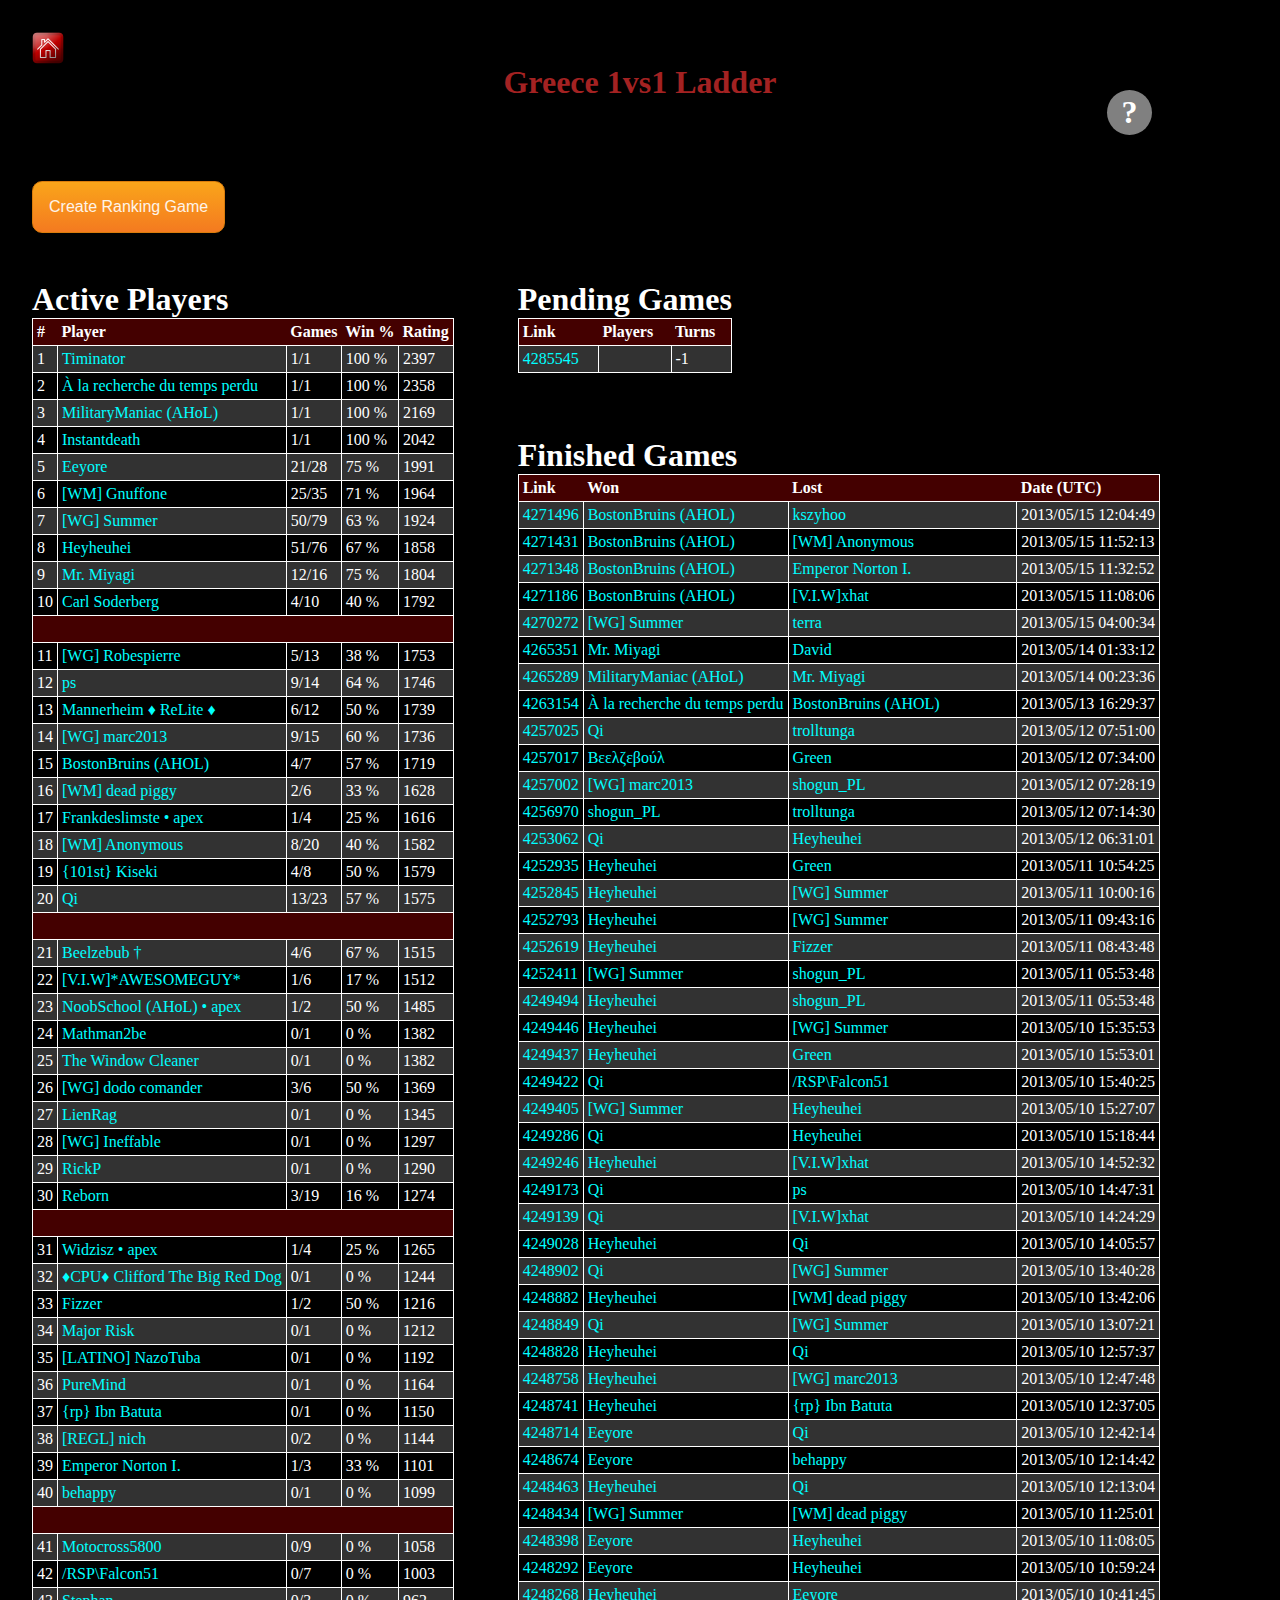
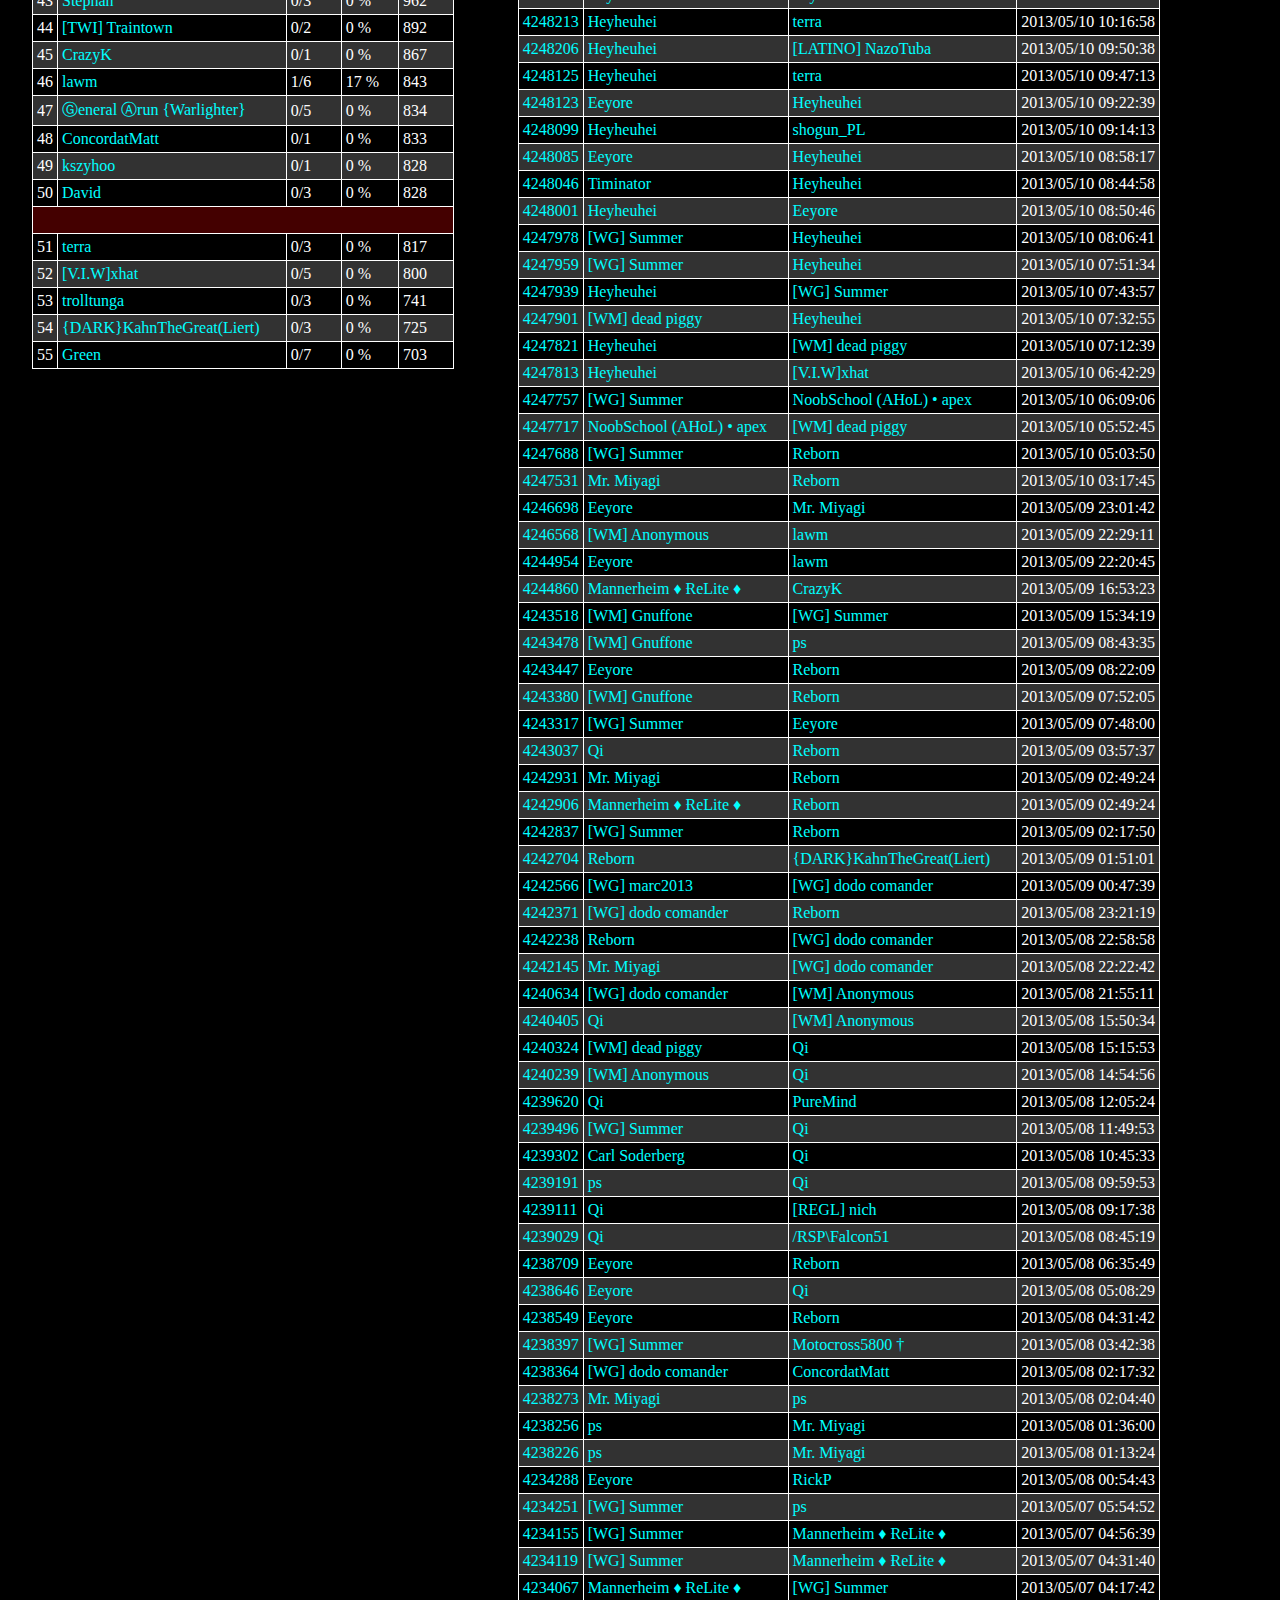
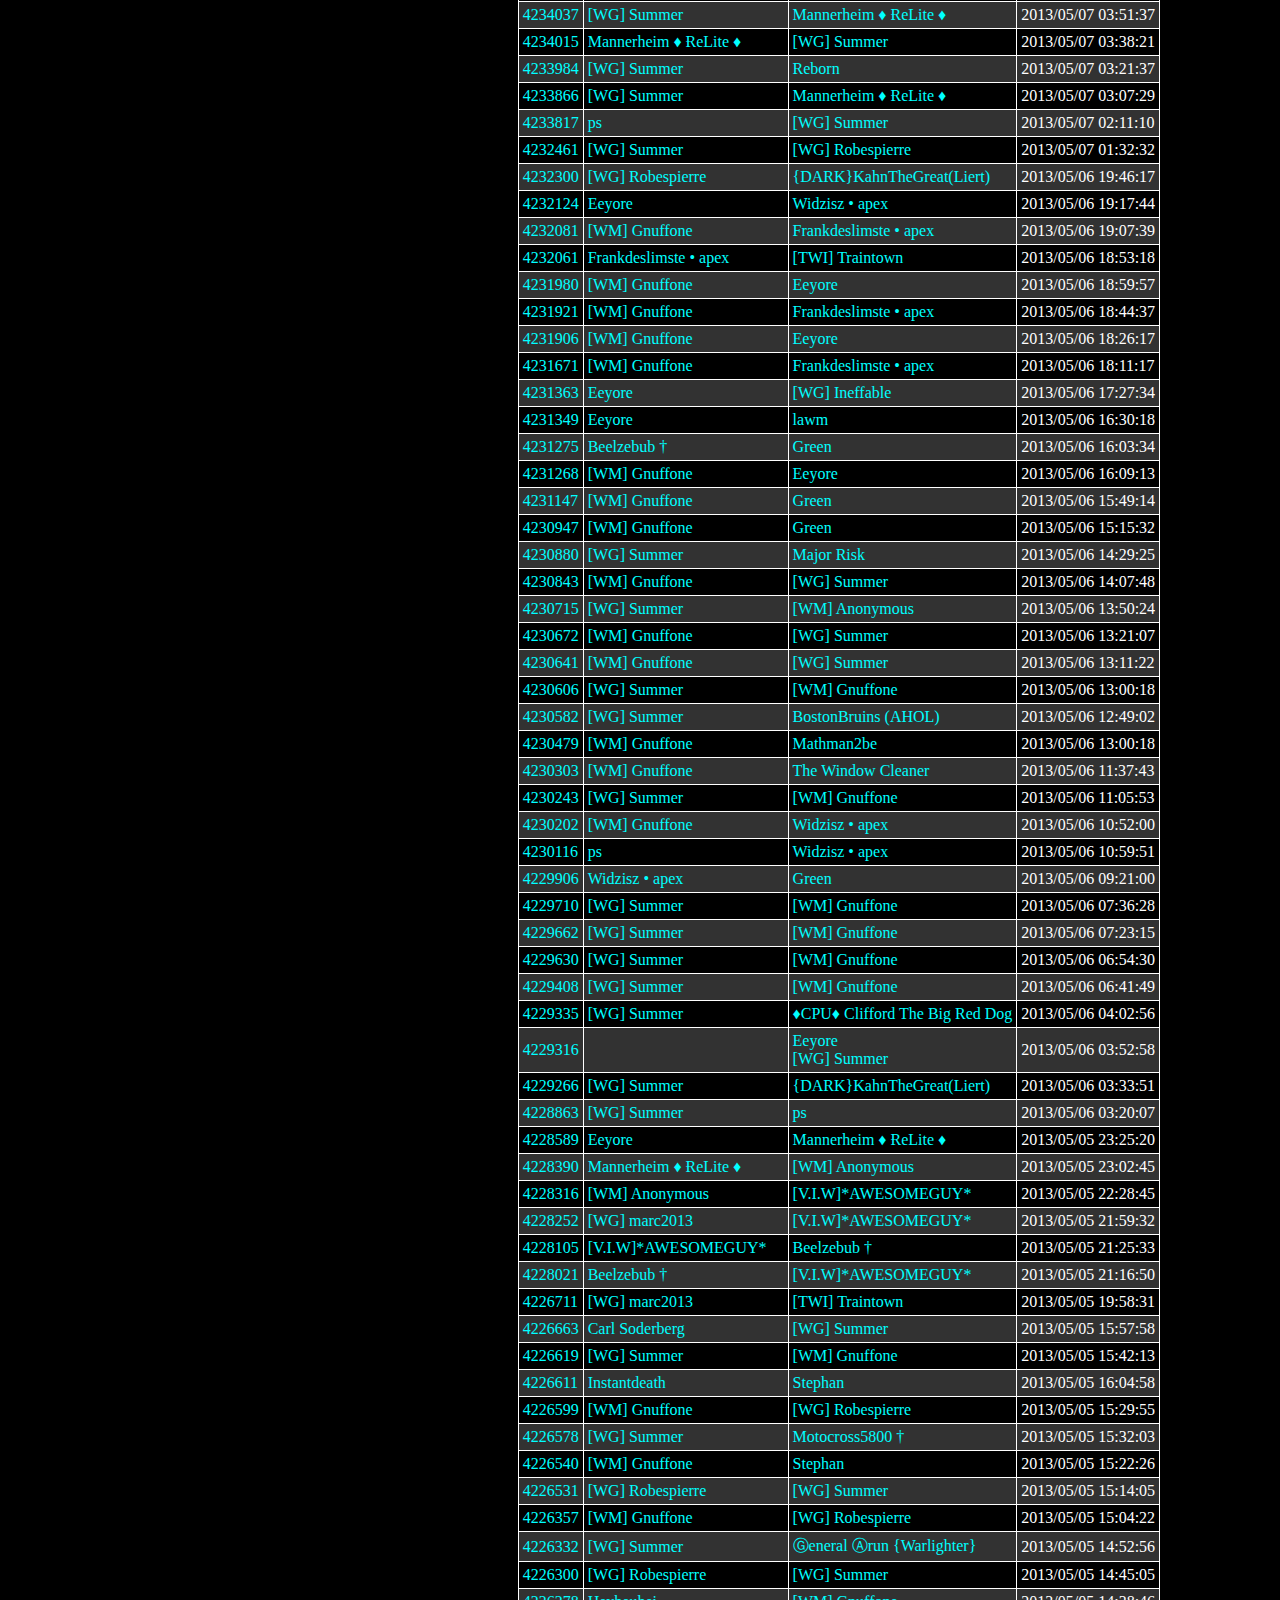
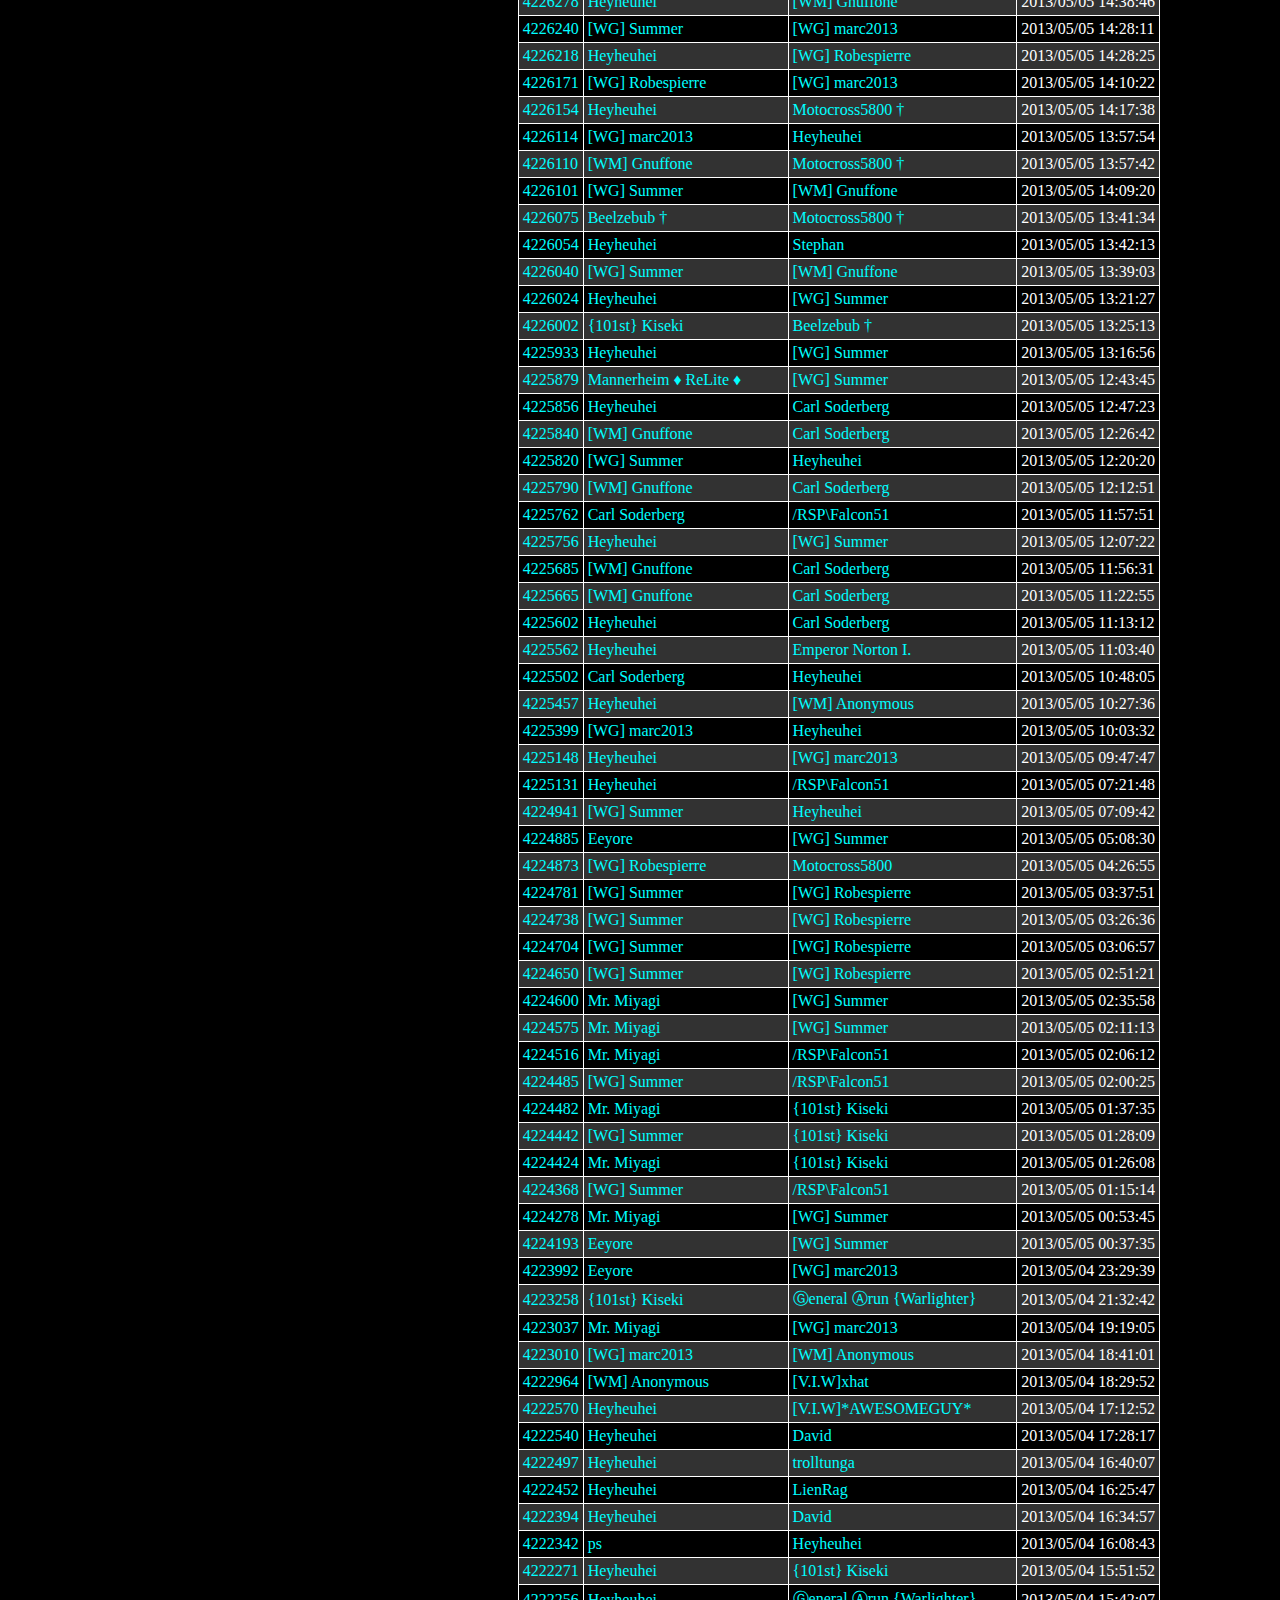
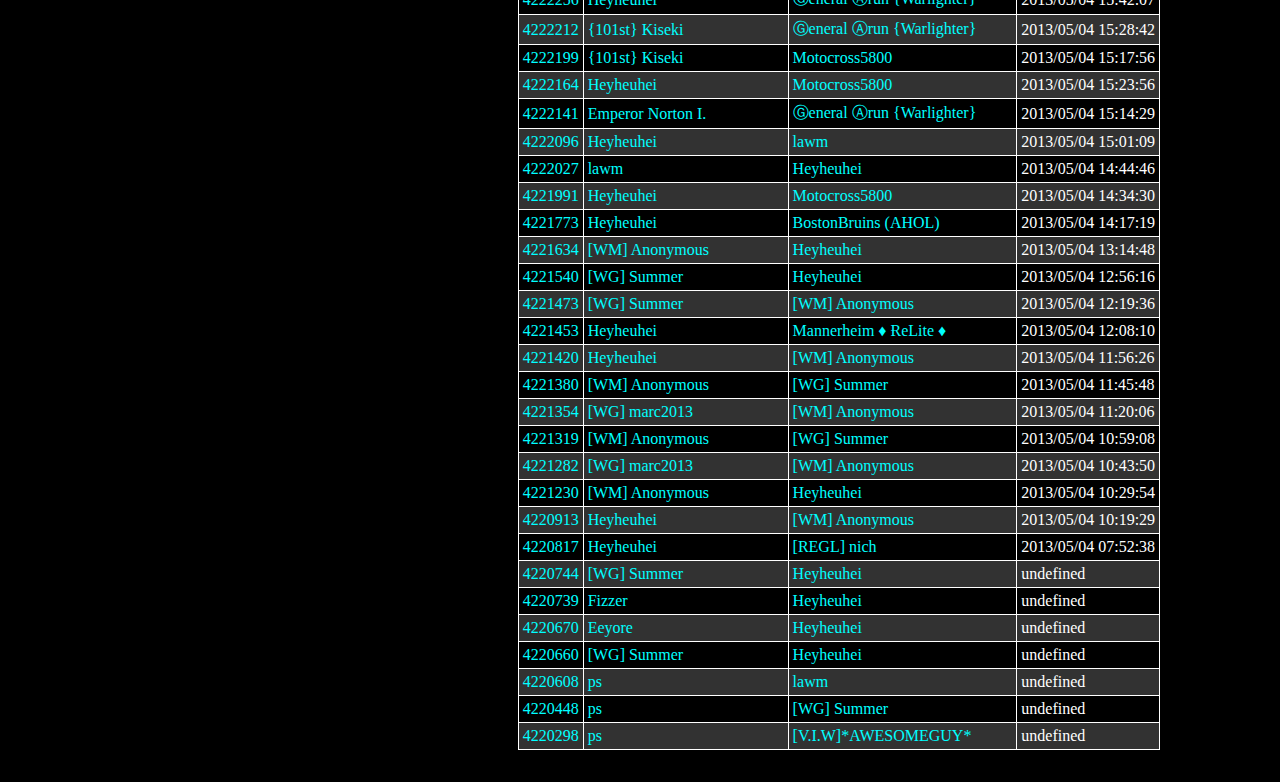
<file: greece1vs1/index.html>
<!DOCTYPE html PUBLIC "-//W3C//DTD HTML 4.01//EN" "http://www.w3.org/TR/html4/strict.dtd">
<html>
<head>
	<meta http-equiv="Content-Type" content="text/html; charset=UTF-8">
	<title>Greece 1vs1 Ladder</title>
	<link rel="STYLESHEET" type="text/css" href="client.css" />
	<script type="text/javascript" src="../common/jquery-1.9.1.min.js"></script>
	<script type="text/javascript" src="../common/glicko2.js"></script>
	
	<script type="text/javascript">

	function getParameterByName(name)
	{
	  name = name.replace(/[\[]/, "\\\[").replace(/[\]]/, "\\\]");
	  var regexS = "[\\?&]" + name + "=([^&#]*)";
	  var regex = new RegExp(regexS);
	  var results = regex.exec(window.location.href);
	  if(results == null)
		return "";
	  else
		return decodeURIComponent(results[1].replace(/\+/g, " "));
	}
	
	function init() {
		credits.init();	
		//console.log('test');
		$.ajaxSetup({ cache: false });
		$.ajax({
			url: "server.php?create=false"
		}).done(function( content ) {
				loadIndex('index_latest.json');
		});
//		loadIndex('index_latest.json');		
	}
	var glicko, glicko_players;
						
	function loadIndex(index) {
        $.ajaxSetup({ cache: false });
		$.getJSON( 'indexes/'+index, 
					function( json ) {
					
					
					
						var settings = {
						  tau : 0.5,
						  rpd : 604800,
						  rating : 1500,
						  rd : 300,
						  vol : 0.06
						};
						glicko = new glicko2.Glicko2(settings);
						glicko_players = [];
						//var player_avg_game_count = 0;
						//alert(json.players.length);
					
						$.each( json.players, function( i, player ) {
							glicko_players[player.token] = glicko.makePlayer();
							//player_avg_game_count += (player.wins+player.losses);
						})
						//var avg_games = player_avg_game_count / json.players.length;
						
						
						var pending_games = document.getElementById('pending_games');
						var pghtml = '<h2>Pending Games</h2><table><tr><th>Link</th><th>Players</th><th>Turns</th></tr>';
						$.each( json.games, function( i, game ) {
							
							if (game.state != 'Finished') {
								var playersinfo = '';
								var teams = [];
								teams[0] = '';
								teams[1] = '';
								teams['unselected'] = '';
								for (var j=0; j<game.players.length; j++) {
									//console.log(game.players[j].team);
									// team isnt actually implemented on GameFeed API yet
									var team = game.players[j].team;
									if (team) {
										if (teams[parseInt(team)] == '') {
											teams[parseInt(team)] += '<a href="http://warlight.net/Profile?p='+game.players[j].id+'">'+game.players[j].name+'</a>';
										} else {
											teams[parseInt(team)] += ' + <a href="http://warlight.net/Profile?p='+game.players[j].id+'">'+game.players[j].name+'</a>';
										}
									}
								}
								//console.log(teams[0]+teams[1]);
								if (teams[0]+teams[1] != '') {
									playersinfo = teams[0]+'<br>vs<br>'+teams[1];
								} else {
									for (var j=0; j<game.players.length; j++) {
									playersinfo += '<a href="http://warlight.net/Profile?p='+game.players[j].id+'">'+game.players[j].name+'</a><br>';
									}
								}
								pghtml += '<tr><td><a href="http://warlight.net/MultiPlayer?GameID='+game.id+'">'+game.id+'</a></td><td class="centerfy">'+playersinfo+'</td><td>'+game.numberOfTurns+'</td></tr>';
							}
						})
						pghtml += '</table>';
						if (pending_games) {
							pending_games.innerHTML = pghtml;
						}
						
						//json.games.sort(function(a,b){return b.id - a.id;});
						var matches = [];
						
						var sortable = [];
						for (var g in json.games)
      						sortable.push([g, json.games[g]]);
      
						sortable.sort(function(g1, g2){ return g2[1].id - g1[1].id; });

						var finished_games = document.getElementById('finished_games');
						var fghtml = '<h2>Finished Games</h2><table><tr><th>Link</th><th>Won</th><th>Lost</th><th>Date (UTC)</th></tr>';
						$.each( sortable, function( i, ourgame ) {
							//console.log("each game");
							var game = ourgame[1];
							if (game.state == 'Finished') {
								//console.log("each finished game");
								var playersinfo = '';
								var teams = [];
								teams['Won'] = '';
								teams['Didnt'] = '';
								var gstack = [];
								for (var j=0; j<game.players.length; j++) {
									var state = game.players[j].state;
									if (state == 'Won') {
										gstack[0] = glicko_players[game.players[j].id];
										teams['Won'] += '<a href="http://warlight.net/Profile?p='+game.players[j].id+'">'+game.players[j].name+'</a><br>';
									} else {
										gstack[1] = glicko_players[game.players[j].id];
										teams['Didnt'] += '<a href="http://warlight.net/Profile?p='+game.players[j].id+'">'+game.players[j].name+'</a><br>';
									}
									if (state == 'EndedByVote') {
										gstack[0] = glicko_players[game.players[0].id];
										gstack[1] = glicko_players[game.players[1].id];
										gstack[2] = 0.5;
									} else {
										gstack[2] = 1;
									}
								}
								
								matches.push(gstack);
								if (i%5 == 0)
								{
									glicko.updateRatings(matches);
									matches = [];
								}
								fghtml += '<tr><td><a href="http://warlight.net/MultiPlayer?GameID='+game.id+'">'+game.id+'</a></td><td>'+teams['Won']+'</td><td>'+teams['Didnt']+'</td><td>'+game.datetime+'</td></tr>';
							}
						})
						fghtml += '</table>';
						if (finished_games) {
							finished_games.innerHTML = fghtml;
						}
						
						glicko.updateRatings(matches);
						json.players.sort(function(pl1, pl2){ return glicko_players[pl2.token].getRating() - glicko_players[pl1.token].getRating(); });
						
						var players = document.getElementById('players');
						var plhtml = '<h2>Active Players</h2><table><tr><th>#</th><th>Player</th><th>Games</th><th>Win %</th><th>Rating</th></tr>';
						//console.log(json);//.players.length);
						$.each( json.players, function( i, player ) {
							//console.log(player + ' ' + i);
							var active = '';
							//if (player.active == 'false') active = ' (innactive)';
							plhtml += '<tr><td>'+(i+1)+'</td><td><a href="http://warlight.net/Profile?p='+player.token+'">'+player.name+'</a>'+active+'</td><td>'+player.wins+'/'+(player.wins+player.losses)+'</td><td>'+Math.round(player.wins/(player.wins+player.losses)*100)+' %</td><td>'+glicko_players[player.token].getRating()+'</td></tr>';
							if ((i+1)%10 == 0) plhtml += '<tr><th colspan="6">&nbsp;</th></tr>';
						})
						plhtml += '</table>';
						if (players) {
							players.innerHTML = plhtml;
						}



					}
				);
	}

	var credits = {
 			visible: false,
 			d: function(id){
 				return document.getElementById(id);
 			},
 			init: function(){
 				this.d('credit').onclick = this.handler;
 				this.d('cb').onclick = this.handler;
 			},
 			handler: function(){
 				var self = credits;
 				self.visible = (self.visible) ? false : true;
 				self.d('info2').className = (self.visible) ? '' : 'hidden';
 			}
 	}
 
	
 	function startGame() {
 		document.getElementById('start_new_game').disabled = true;
 		document.getElementById('start_new_game').value = 'Starting...';
 	 	$.ajaxSetup({ cache: false });
		
		$.ajax({
			url: "server.php"
		}).done(function( content ) {
			
			var myarr = content.split(":");

			if (myarr[0] != 'done') {
				alert("please notify your admin about this error message: "+content);
			} else {
				window.location.href = 'http://warlight.net/MultiPlayer?GameID='+myarr[1];
			}
		});
 	}
 	
	</script>
	
</head>
<body onload="init()">
	<div id="home"><a href="http://tpolm.org/~ps/wl_clot"><img src="../common/red-home-icon.png" width="32px"></a></div>
	<div id="credit">?</div>
	<div id="info2" class="hidden">
		<h1>Info</h1>
		<br>
		<p>1vs1 Ladder on the <a href="http://warlight.net/MultiPlayer?TemplateID=305181">Ancient Greece map, szeweningen's settings</a>.</p>
		<p>The game is realtime, 1vs1, 0% luck, Straight Round, no cards.</p>
		<p>This ladder is for Members only due to the GameAPI limitations.</p>
		<br>
		<p>Click the button to create a new official game. Only official games count for the ranking.</p>
		<br>
		<p>The rating is calculated using <a href="http://en.wikipedia.org/wiki/Glicko_rating_system">Glicko-2</a> algorythm in batches of 5 games.</p>
		<br>
		<p>Put together by <a href="http://tpolm.org/~ps">ps</a> for <a href="http://warlight.net">Warlight</a> players using the <a href="http://wiki.warlight.net/index.php/API">GameAPI</a>.</p>
		<br>
		<p id="cb">[ Close ]</p>
	</div>

	<h1>Greece 1vs1 Ladder</h1>

	<div id="new_game"><input id="start_new_game" name="start_new_game" type="button" value="Create Ranking Game" onclick="startGame();"></div>
	<div id="content">
		<div id="players">Loading...</div>
		<div id="pending_games">Loading...</div>
		<div id="finished_games">Loading...</div>
	</div>
</body>
<!--<body>Debugging stuff... be back soon.</body>-->
</html>
</file>
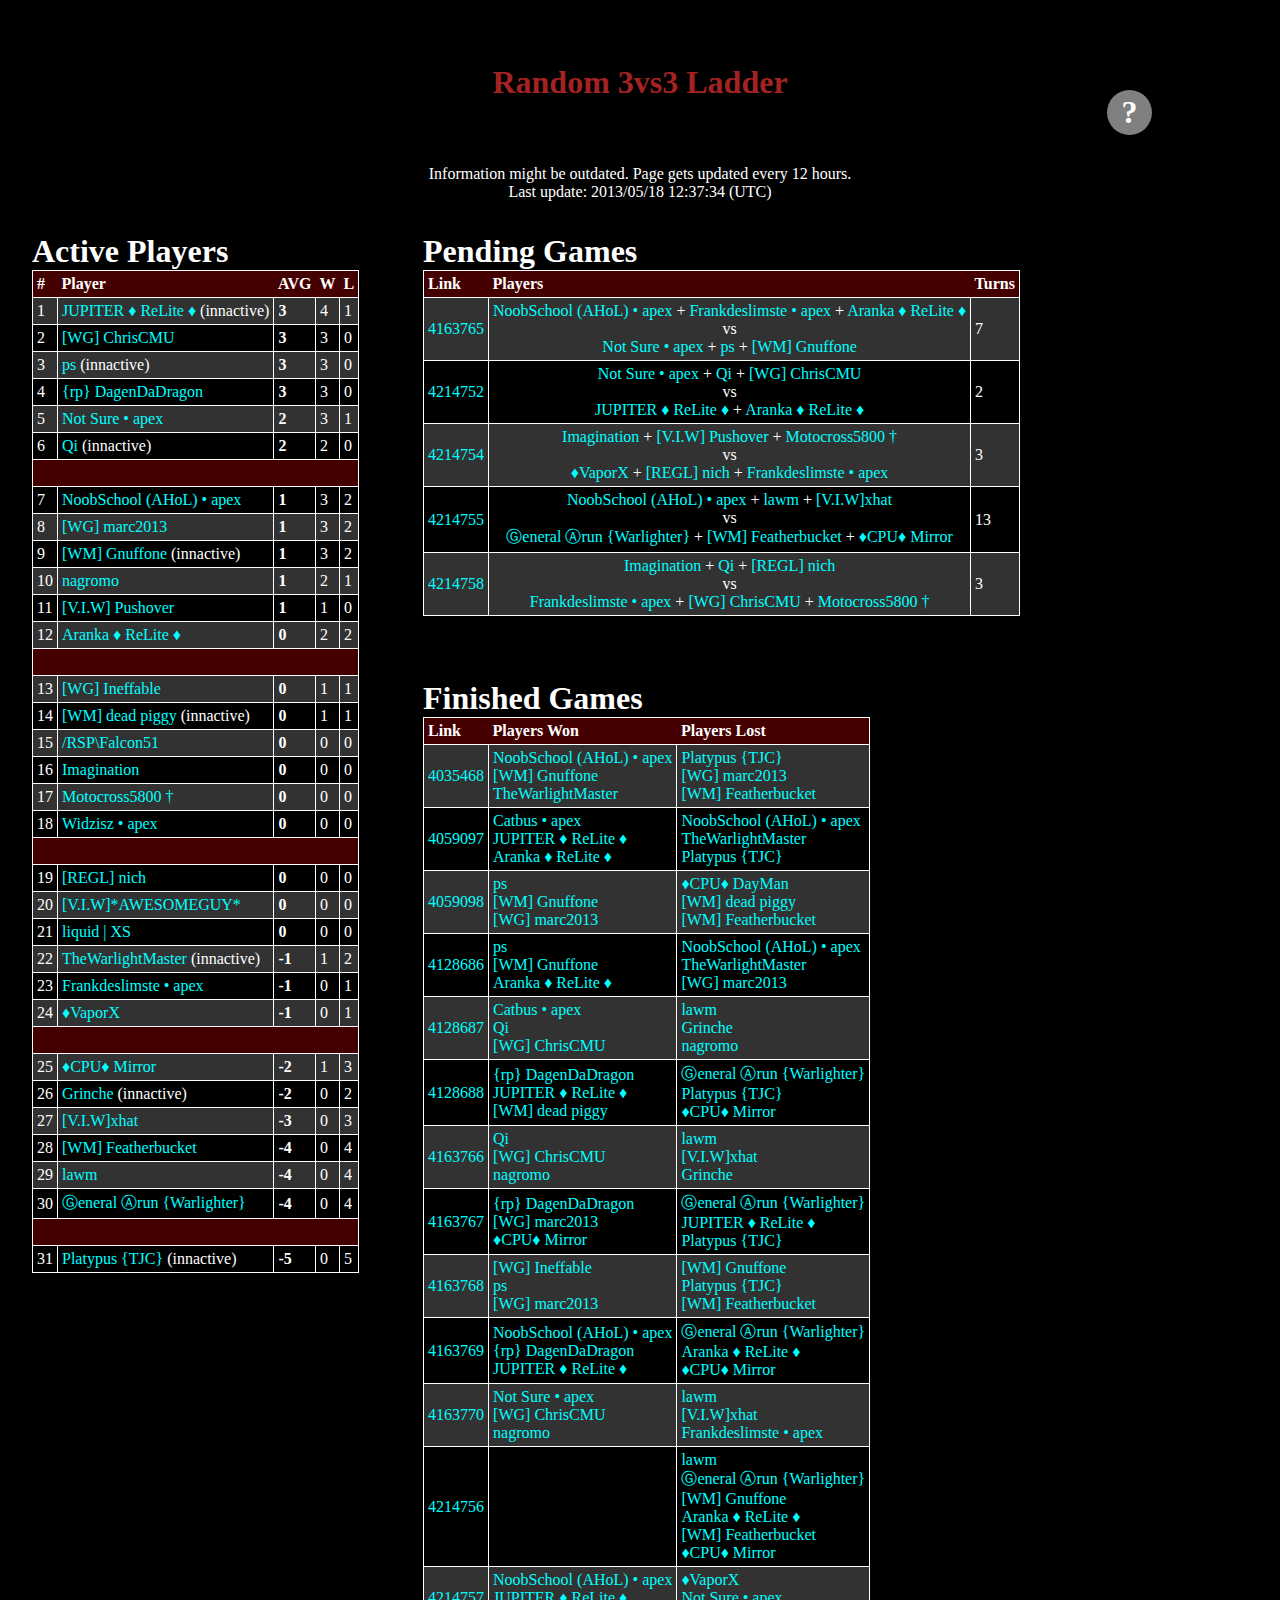
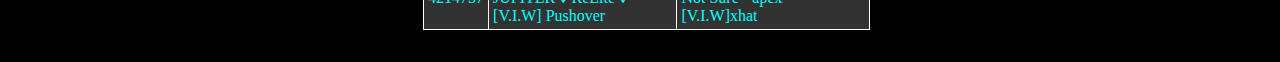
<file: random3vs3/index.html>
<!DOCTYPE html PUBLIC "-//W3C//DTD HTML 4.01//EN" "http://www.w3.org/TR/html4/strict.dtd">
<html>
<head>
	<meta http-equiv="Content-Type" content="text/html; charset=UTF-8">
	<title>Random 3vs3 Ladder</title>
	<link rel="STYLESHEET" type="text/css" href="client.css" />
	<script type="text/javascript" src="jquery-1.9.1.min.js"></script>
	
	<script type="text/javascript">

	function getParameterByName(name)
	{
	  name = name.replace(/[\[]/, "\\\[").replace(/[\]]/, "\\\]");
	  var regexS = "[\\?&]" + name + "=([^&#]*)";
	  var regex = new RegExp(regexS);
	  var results = regex.exec(window.location.href);
	  if(results == null)
		return "";
	  else
		return decodeURIComponent(results[1].replace(/\+/g, " "));
	}

	//var dirname = 'eastasia3vs3randomladder';
	
	function init() {
		credits.init();	
		//console.log('test');
		$.ajaxSetup({ cache: false });
		
		loadIndex('index_latest.json');
		
		/*var index = getParameterByName('index');
		
		if (index !== "") {
			loadIndex(index);
		} else {
			$.ajax({
					url: "server.php"
				}).done(function( content ) {
					if (content != 'done') {
						alert("please notify your admin about this error message: "+content);
					}
					
					loadIndex('index_latest.json');
				
				});
		}*/
	}
	
	function loadIndex(index) {
        $.ajaxSetup({ cache: false });
		$.getJSON( 'indexes/'+index, 
					function( json ) {
						var players = document.getElementById('players');
						var plhtml = '<h2>Active Players</h2><table><tr><th>#</th><th>Player</th><th>AVG</th><th>W</th><th>L</th></tr>';
						// todo: hide innactive
						
						//console.log(json);//.players.length);
						$.each( json.players, function( i, player ) {
							//console.log(player + ' ' + i);
							var active = '';
							if (player.active == 'false') active = ' (innactive)';
							plhtml += '<tr><td>'+(i+1)+'</td><td><a href="http://warlight.net/Profile?p='+player.token+'">'+player.name+'</a>'+active+'</td><td><b>'+player.average+'</b></td><td>'+player.wins+'</td><td>'+player.losses+'</td></tr>';
							if ((i+1)%6 == 0) plhtml += '<tr><th colspan="5">&nbsp;</th></tr>';
						})
						plhtml += '</table>';
						if (players) {
							players.innerHTML = plhtml;
						}
						
						
						var pending_games = document.getElementById('pending_games');
						var pghtml = '<h2>Pending Games</h2><table><tr><th>Link</th><th>Players</th><th>Turns</th></tr>';
						$.each( json.games, function( i, game ) {
							
							if (game.state != 'Finished') {
								var playersinfo = '';
								var teams = [];
								teams[0] = '';
								teams[1] = '';
								teams['unselected'] = '';
								for (var j=0; j<game.players.length; j++) {
									//console.log(game.players[j].team);
									// team isnt actually implemented on GameFeed API yet
									var team = game.players[j].team;
									if (team) {
										if (teams[parseInt(team)] == '') {
											teams[parseInt(team)] += '<a href="http://warlight.net/Profile?p='+game.players[j].id+'">'+game.players[j].name+'</a>';
										} else {
											teams[parseInt(team)] += ' + <a href="http://warlight.net/Profile?p='+game.players[j].id+'">'+game.players[j].name+'</a>';
										}
									}
								}
								//console.log(teams[0]+teams[1]);
								if (teams[0]+teams[1] != '') {
									playersinfo = teams[0]+'<br>vs<br>'+teams[1];
								} else {
									for (var j=0; j<game.players.length; j++) {
									playersinfo += '<a href="http://warlight.net/Profile?p='+game.players[j].id+'">'+game.players[j].name+'</a><br>';
									}
								}
								pghtml += '<tr><td><a href="http://warlight.net/MultiPlayer?GameID='+game.id+'">'+game.id+'</a></td><td class="centerfy">'+playersinfo+'</td><td>'+game.numberOfTurns+'</td></tr>';
							}
						})
						pghtml += '</table>';
						if (pending_games) {
							pending_games.innerHTML = pghtml;
						}
						
						
						var finished_games = document.getElementById('finished_games');
						var fghtml = '<h2>Finished Games</h2><table><tr><th>Link</th><th>Players Won</th><th>Players Lost</th></tr>';
						$.each( json.games, function( i, game ) {
							//console.log("each game");
							if (game.state == 'Finished') {
								//console.log("each finished game");
								var playersinfo = '';
								var teams = [];
								teams['Won'] = '';
								teams['Didnt'] = '';
								for (var j=0; j<game.players.length; j++) {
									var state = game.players[j].state;
									if (state == 'Won') {
										teams['Won'] += '<a href="http://warlight.net/Profile?p='+game.players[j].id+'">'+game.players[j].name+'</a><br>';
									} else {
										teams['Didnt'] += '<a href="http://warlight.net/Profile?p='+game.players[j].id+'">'+game.players[j].name+'</a><br>';
									}
								}
								fghtml += '<tr><td><a href="http://warlight.net/MultiPlayer?GameID='+game.id+'">'+game.id+'</a></td><td>'+teams['Won']+'</td><td>'+teams['Didnt']+'</td></tr>';
							}
						})
						fghtml += '</table>';
						if (finished_games) {
							finished_games.innerHTML = fghtml;
						}
						
						
						// todo: add link somewhere to current json.ref and previous (if not 00000)
						// todo: add link to next if loaded index is not index_latest.json	
						
						document.getElementById('info').innerHTML = 'Information might be outdated. Page gets updated every 12 hours.<br>Last update: '+json.datetime+' (UTC)';
						
					}
				);
	}

	var credits = {
 			visible: false,
 			d: function(id){
 				return document.getElementById(id);
 			},
 			init: function(){
 				this.d('credit').onclick = this.handler;
 				this.d('cb').onclick = this.handler;
 			},
 			handler: function(){
 				var self = credits;
 				self.visible = (self.visible) ? false : true;
 				self.d('info2').className = (self.visible) ? '' : 'hidden';
 			}
 	}
 	
 	
	</script>
	
</head>
<body onload="init()">
	<div id="credit">?</div>
	<div id="info2" class="hidden">
		<h1>Info</h1>
		<br>
		<p>A new batch of games is created when the total number of pending games drops below the possible total. On a new batch of games 2 sets are created: The first set with random teams composed amongst the 6 members of each ranking tier. The second set pairs the top ladder member with 2 of the bottom and sets them against the second top ladder member with the 2 next bottom ladder positions, and so on consecutively.</p>
		<br>
		<p>The full batch of new games is created using the template that has been less used in the ladder so far. Templates will be replaced when leader of the ladder reaches number of wins multiple of 10. There will be a poll to pick which template to retire, and the leader gets to pick it's replacement.</p>
		<br>
		<p>List of templates:</p>
		<ul>
		<li><a href="http://warlight.net/MultiPlayer?TemplateID=290970">Strategic East Asia</a></li>
		<li><a href="http://warlight.net/MultiPlayer?TemplateID=301803">Europe Warlords</a></li>
		<li><a href="http://warlight.net/MultiPlayer?TemplateID=301787">Medium France</a></li>
		<li><a hef="http://warlight.net/MultiPlayer?TemplateID=301673">Europe Cities</a></li>
		<li><a href="http://warlight.net/MultiPlayer?TemplateID=301792">Battle Islands IV</a></li>
		<li><a href="http://warlight.net/MultiPlayer?TemplateID=301801">Imperium Romanum</a></li>
		</ul>
		<br>
		<p>To join: post a request on the <a href="http://warlight.net/Forum/Thread?ThreadID=5595">forum thread</a>.</p>
		<br>
		<p>To retire: post a request on the <a href="http://warlight.net/Forum/Thread?ThreadID=5595">forum thread</a>, decline a game or get booted from a game.</p>
		<br>
		<p>Put together by <a href="http://tpolm.org/~ps">ps</a> for <a href="http://warlight.net">Warlight</a> players using the <a href="http://wiki.warlight.net/index.php/API">GameAPI</a>.<br>Thanks Gui for helping pick the templates.</p>
		<br>
		<p id="cb">[ Close ]</p>
	</div>



	<h1>Random 3vs3 Ladder</h1>
	<div id="info">Information might be outdated. Page gets updated every 12 hours.</div>
	<div id="content">
		<div id="players">Loading...</div>
		<div id="pending_games">Loading...</div>
		<div id="finished_games">Loading...</div>
	</div>
</body>
</html>
</file>
<file: greece1vs1/client.css>
/*
@font-face {
		  font-family: myfont;
		  src: url('font.ttf');
}*/

* {
margin:0px;
padding:0px;
}


body {
    margin: 0px;
    padding: 0px;
  	font-family: myfont;
  	color: #3333C6;
  	background-color: #000000;
}

h1{
  border: none;
  color: #a32222;
  font-style: normal;
  text-align: center;
  margin: 2em;
}

a:link, 
a:visited, 
a:active
{text-decoration: none; color: cyan}
a:hover
{text-decoration: underline; color: cyan}

#info {
	text-align: center;
	color: #ffffff;
}

#container {
  	margin: 2em auto;
}

#players {
	float: left;
	margin: 2em;
}

#pending_games {
	float: left;
	text-align: left;
	margin: 2em;
}

#finished_games {
	float: left;
	text-align: left;
	margin: 2em;
}

table {
	border: 1px solid white;
	width: 100%;
	text-align: left;
	border-spacing:0;
 	border-collapse:collapse;
}

h2 {
	color: #ffffff;
	font-size: 2em;
}

th {
	background-color: #440000;
	color: #ffffff;
	border: 0px;
	padding: 4px;
}

tr {
	background-color: #000000;
	color: #ffffff;
}

tr:nth-child(even) {
    background-color: #323232;
}

td {
	border: 1px solid white;
	padding: 4px;
	white-space: nowrap;
}

.centerfy {
	text-align: center;
}

.hidden {
	display: none;
}

#credit {
	border-radius: 100%;
	background-color: rgba(255, 255, 255, 0.5);
	color: #ffffff;
	position: absolute;
	z-index: 1;
	top: 10%;
	right: 10%;
	padding: 0.45em 0.45em 0.45em 0.45em;
	line-height: 16px;
	font-size: 2em;
	text-align: center;
	font-weight: bold;
	cursor: pointer;
}

#credit:hover {
	background-color: rgba(255, 255, 255, 0.3);
}

#info2 {
	font-family: "Exo",sans-serif !important;
	width: 430px;
	position: absolute;
	left: 50%;
	top: 12px;
	z-index: 100;
	background: rgba(255, 255, 255, 1.0);
	padding: 25px;
	border: 1px solid #AAA;
	box-shadow: 0 0 12px #aaa;
	color: #333;
	font-family: 'Coming Soon';
	line-height: 1.2em;
	font-size: 0.9em;
	margin-left: -240px;
	font-weight: 200;
	opacity: 1.0;
}

#info2 a {
	text-decoration: underline;
	font-weight: 400;
	color: #5A5A5A;
	-webkit-transition: all 0.2s linear;
}


#cb {
	cursor: pointer;
	font-weight: 400;
}

#cb:hover {
	color: #000;
}

#info2 h1 {
	color: #333;
	font-size: 22px;
	font-weight: 500;
	margin: 0px 0 4px 0;
	padding: 0 0 12px 0;
	border-bottom: 1px solid #CCC;
}


#info2 ul li {
	margin-left: 1em; 
}

#home {
	position: absolute;
	z-index: 1;
	top: 32px;
	left: 32px;
}

#new_game {
	margin-left: 1em;
}

#start_new_game {
	margin: 1em;
	padding: 1em;
	color: #fef4e9;
	border: solid 1px #da7c0c;
	background: #f78d1d;
	background: -webkit-gradient(linear, left top, left bottom, from(#faa51a), to(#f47a20));
	background: -moz-linear-gradient(top,  #faa51a,  #f47a20);
	filter:  progid:DXImageTransform.Microsoft.gradient(startColorstr='#faa51a', endColorstr='#f47a20');
	font-size: 1em;
	-moz-border-radius:10px;
	-webkit-border-radius:10px;
	border-radius:10px;
	cursor: pointer;
} 

#start_new_game:hover {
	background: #f47c20;
	background: -webkit-gradient(linear, left top, left bottom, from(#f88e11), to(#f06015));
	background: -moz-linear-gradient(top,  #f88e11,  #f06015);
	filter:  progid:DXImageTransform.Microsoft.gradient(startColorstr='#f88e11', endColorstr='#f06015');
	-moz-border-radius:10px;
	-webkit-border-radius:10px;
	border-radius:10px;
	cursor: pointer;
}
</file>
<file: random3vs3/client.css>
/*
@font-face {
		  font-family: myfont;
		  src: url('font.ttf');
}*/

* {
margin:0px;
padding:0px;
}


body {
    margin: 0px;
    padding: 0px;
  	font-family: myfont;
  	color: #3333C6;
  	background-color: #000000;
}

h1{
  border: none;
  color: #a32222;
  font-style: normal;
  text-align: center;
  margin: 2em;
}

a:link, 
a:visited, 
a:active
{text-decoration: none; color: cyan}
a:hover
{text-decoration: underline; color: cyan}

#info {
	text-align: center;
	color: #ffffff;
}

#container {
  	margin: 2em auto;
}

#players {
	float: left;
	margin: 2em;
}

#pending_games {
	float: left;
	text-align: left;
	margin: 2em;
}

#finished_games {
	float: left;
	text-align: left;
	margin: 2em;
}

table {
	border: 1px solid white;
	width: 100%;
	text-align: left;
	border-spacing:0;
 	border-collapse:collapse;
}

h2 {
	color: #ffffff;
	font-size: 2em;
}

th {
	background-color: #440000;
	color: #ffffff;
	border: 0px;
	padding: 4px;
}

tr {
	background-color: #000000;
	color: #ffffff;
}

tr:nth-child(even) {
    background-color: #323232;
}

td {
	border: 1px solid white;
	padding: 4px;
	white-space: nowrap;
}

.centerfy {
	text-align: center;
}

.hidden {
	display: none;
}

#credit {
	border-radius: 100%;
	background-color: rgba(255, 255, 255, 0.5);
	color: #ffffff;
	position: absolute;
	z-index: 1;
	top: 10%;
	right: 10%;
	padding: 0.45em 0.45em 0.45em 0.45em;
	line-height: 16px;
	font-size: 2em;
	text-align: center;
	font-weight: bold;
	cursor: pointer;
}

#credit:hover {
	background-color: rgba(255, 255, 255, 0.3);
}

#info2 {
	font-family: "Exo",sans-serif !important;
	width: 430px;
	position: absolute;
	left: 50%;
	top: 12px;
	z-index: 100;
	background: rgba(255, 255, 255, 1.0);
	padding: 25px;
	border: 1px solid #AAA;
	box-shadow: 0 0 12px #aaa;
	color: #333;
	font-family: 'Coming Soon';
	line-height: 1.2em;
	font-size: 0.9em;
	margin-left: -240px;
	font-weight: 200;
	opacity: 1.0;
}

#info2 a {
	text-decoration: underline;
	font-weight: 400;
	color: #5A5A5A;
	-webkit-transition: all 0.2s linear;
}


#cb {
	cursor: pointer;
	font-weight: 400;
}

#cb:hover {
	color: #000;
}

#info2 h1 {
	color: #333;
	font-size: 22px;
	font-weight: 500;
	margin: 0px 0 4px 0;
	padding: 0 0 12px 0;
	border-bottom: 1px solid #CCC;
}


#info2 ul li {
	margin-left: 1em; 
}
</file>
